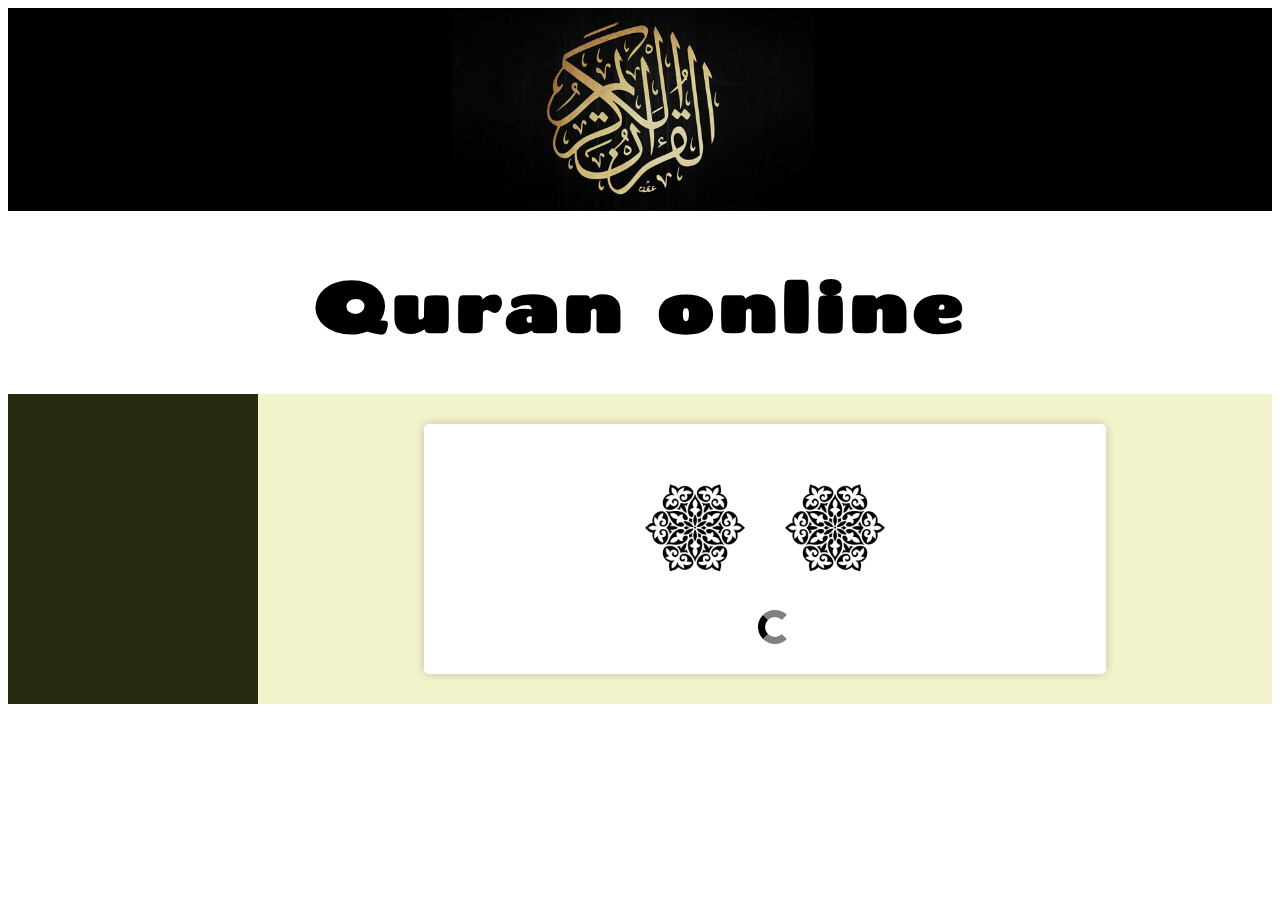
<file: index.html>
<!DOCTYPE html>
<html lang="en">
<head>
    <meta charset="UTF-8">
    <meta name="viewport" content="width=device-width, initial-scale=1.0">
    <title>Quran online</title>
    <link rel="stylesheet" type="text/css" href="style/style.css" as="style">
    <script src="js/main.js"></script>
</head>
<body>
    <header>
        <div class="logo-block">
            <img class="quran-karim" src="img/quran-karim-2.png" alt="Al-Qur'aan Al-Kareem">
            <h1>Quran online</h1>
        </div>
        <nav>
            
        </nav>
    </header>
    
    <main>
        <aside id="list_of_surahs">
            <!-- List of surahs displayed here -->
        </aside>
        <div id="current_surah">
            <!-- Current surah displayed here -->
            <div id="surah_text">
                <h2 class="surah_title">
                    <img class="ornament" src="img/ornament.png">
                    <span id="surah_name">
                        <!-- surah name in arabic -->
                    </span>
                    <img class="ornament" src="img/ornament.png">
                </h2>
                <div id="surah_ayahs">
                    <div id="loader"><div class="load_animation"></div></div>
                    <!-- ayahs in arabic -->
                </div>
            </div>
        </div>
    </main>
    <footer>

    </footer>
</body>
</html>
</file>
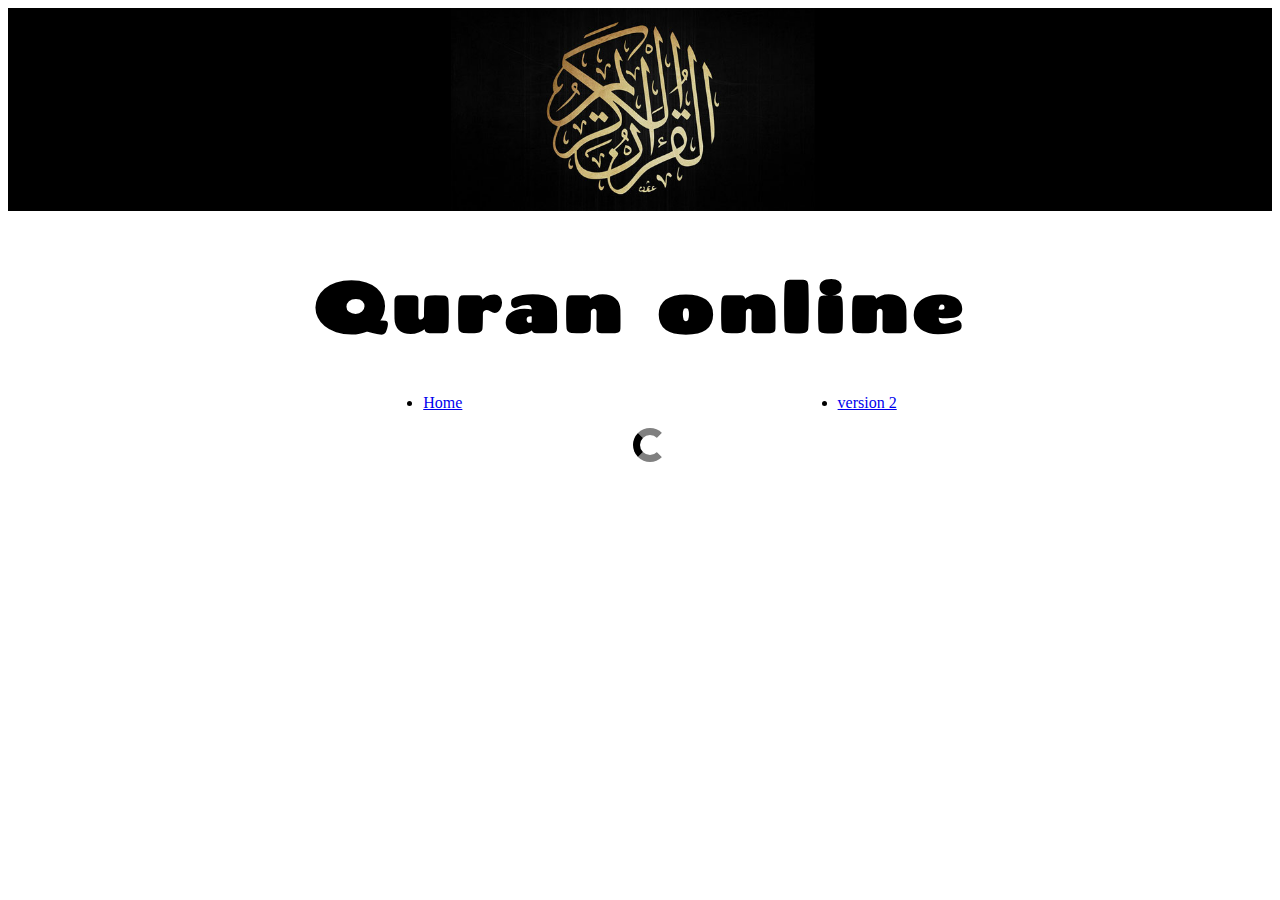
<file: deprecate.html>
<!DOCTYPE html>
<html lang="en">
<head>
    <meta charset="UTF-8">
    <meta name="viewport" content="width=device-width, initial-scale=1.0">
    <title>Quran online</title>
    <link rel="stylesheet" type="text/css" href="style/style.css" as="style">
    <script src="js/main.js"></script>
</head>
<body>
    <header>
        <div class="logo-block">
            <img class="quran-karim" src="img/quran-karim-2.png" alt="Al-Qur'aan Al-Kareem">
            <h1>Quran online</h1>
        </div>
        <nav>
            <ul>
                <li><a href="#">Home</a></li>
                <li><a href="surah.html">version 2</a></li>
            </ul>
        </nav>
    </header>
    <div id="loader"><div class="load_animation"></div></div>
    <main>
        <aside id="list_of_surahs">
            <!-- List of surahs displayed here -->
        </aside>
        <div id="current_surah">
            <!-- Current surah displayed here -->
        </div>
    </main>
    <footer>

    </footer>
</body>
</html>
</file>
<file: style/style.css>
@import url('https://fonts.googleapis.com/css2?family=Chango&display=swap');
@import url('https://fonts.googleapis.com/css2?family=Eagle+Lake&display=swap');

nav ul {
    display: flex;
    justify-content: space-evenly;
}

img.quran-karim {
    width: 100%;
    margin: 0;
    padding: 0;
}
.logo-block h1 {
    text-align: center;
    font-size: 70px;
    font-family: 'Chango', cursive;
    letter-spacing: 3px;
}
@keyframes spin {
    0%   {transform: rotate(0deg);}
    25%  {transform: rotate(120deg);}
    50%  {transform: rotate(240deg);}
    100% {transform: rotate(360deg);}
}
#loader {
    display: flex;
    justify-content: center;
    width: 100%;
    margin: 10px;
}
#loader div {
    width: 20px;
    height: 20px;
    border-bottom: 7px solid gray;
    border-top: 7px solid gray;
    border-left: 7px solid black;
    border-right: 7px solid white;
    border-radius: 50%;
    animation: spin 1s linear 0s infinite normal none;
}
ul.list_surahs {
    list-style-type: none;
}
ul.list_surahs > li {
    transition: all 0.4s ease-in-out;
    cursor: pointer;
    padding-left: 15px;
}
ul.list_surahs > li:hover {
    color: black;
    background-color: #f2f2cb;
    border-left: 4px solid #42f016;
    box-sizing: border-box;
    padding-left: 20px;
}
.active {
    color: black;
    background-color: #f2f2cb;
    border-left: 4px solid #f51313;
    box-sizing: border-box;
    padding-left: 20px;
}
main {
    display: flex;
}
aside {
    margin: 0;
    padding: 0;
    width: 250px;
    background-color: rgb(40, 41, 18);
    color: white;
    font-family: 'Eagle Lake', cursive;
}
aside h3 {
    text-align: center;
    text-decoration: underline;
    font-size: 25px;
    font-weight: bold;
}
#current_surah {
    text-align: center;
    flex-grow: 1;
    background-color: #f2f2cb;
}
.surah_block, #surah_text {
    background-color: #fff;
    padding: 20px;
    border-radius: 5px;
    box-shadow: 0 0 10px rgba(0,0,0,0.2);
    width: 642px;
    display: block;
    margin: 30px auto;
}
.surah_title {
    font-family: 'Eagle Lake', cursive;
    font-size: 40px;
    font-weight: bold;
    display: flex;
    justify-content: center;
    align-items: center;
}
#surah_name {
    margin: 0 20px;
}
.ornament {
    width: 100px;
}
p.ayah_text {
    display: block;
    width: 600px;
    margin: 30px auto 0;
    font-size: 35px;
}
p > .ayah_num {
    direction: rtl;
    margin: 0 15px 0 0;
    padding: 10px;
    width: 50px;
    height: 50px;
    border: 2px solid #333;
    border-radius: 50px;
    text-align: center;
    line-height: 50px;
    font-size: 16px;
}
audio.audio_tag {
    margin-top: 15px;
    height: 20px;
    width: 600px;
    border-radius: 100px;
    background-color: #f1f1f1;
}
</file>
